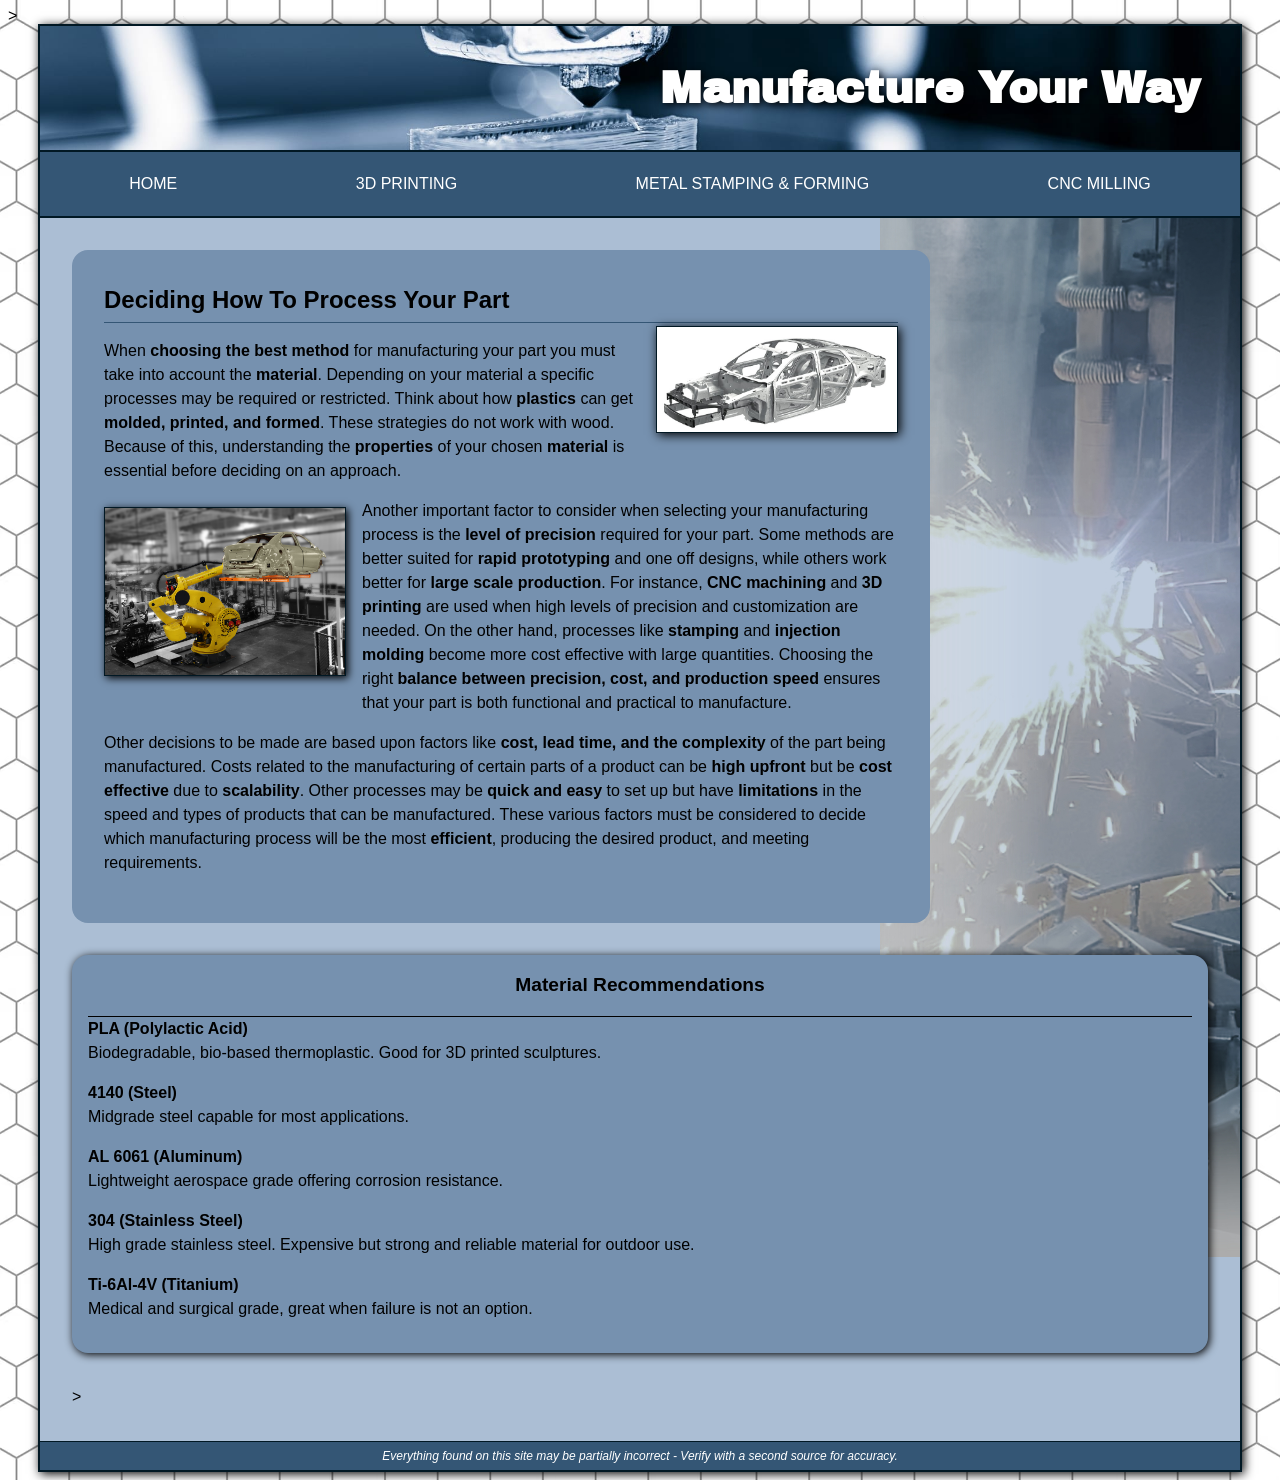
<file: index.html>
<!DOCTYPE html>
<html lang="en">

<head>
  <meta charset="UTF-8">
  <meta name="viewport" content="width=device-width, initial-scale=1.0">
  <title>Manufacture Your Way - Homepage</title>
  <link rel="icon" href="images/3d-printer.png">>

  <link rel="stylesheet" href="reset.css">
  <link rel="stylesheet" href="main.css">

<link rel="preconnect" href="https://fonts.googleapis.com">
<link rel="preconnect" href="https://fonts.gstatic.com" crossorigin>
<link href="https://fonts.googleapis.com/css2?family=Archivo+Black&display=swap" rel="stylesheet">

</head>

<body>
  <div class="wrapper">

    <header>
      <h1>Manufacture Your Way</h1>
    </header>

    <nav>
      <ul>
        <li><a href="index.html">Home</a></li>

        <li><a href="addative.html">3D Printing</a></li>

        <li><a href="subtractive2d.html">Metal Stamping &amp Forming </a></li>

        <li><a href="subtractive3d.html">CNC Milling</a></li>
      </ul>
    </nav>

    <main>

      <section class="leftcol">
        <h2>Deciding How To Process Your Part</h2>
       
        <img class="picright" src="images/car-chassis.jpg" alt="Car chassis during manufacturing">

        <p class="bodyspacing">When <strong>choosing the best method</strong> for manufacturing your part you must take into account the <strong>material</strong>. Depending on your material a specific processes may be required or restricted. Think about how <strong>plastics</strong> can get <strong>molded, printed, and formed</strong>. These strategies do not work with wood. Because of this, understanding the <strong>properties</strong> of your chosen <strong>material</strong> is essential before deciding on an approach.</p>
       
        <img class="picleft" src="images/fanuc-arm.jpg" alt="Fanuc's industrial robotic arm holding a car on a production line.">

        <p>Another important factor to consider when selecting your manufacturing process is the <strong>level of precision</strong> required for your part. Some methods are better suited for <strong>rapid prototyping</strong> and one off designs, while others work better for <strong>large scale production</strong>. For instance, <strong>CNC machining</strong> and <strong>3D printing</strong> are used when high levels of precision and customization are needed. On the other hand, processes like <strong>stamping</strong> and <strong>injection molding</strong> become more cost effective with large quantities. Choosing the right <strong>balance between precision, cost, and production speed</strong> ensures that your part is both functional and practical to manufacture.
        </p>
        <p>Other decisions to be made are based upon factors like <strong>cost, lead time, and the complexity</strong> of the part being manufactured. Costs related to the manufacturing of certain parts of a product can be <strong>high upfront</strong> but be <strong>cost effective</strong> due to <strong>scalability</strong>. Other processes may be <strong>quick and easy</strong> to set up but have <strong>limitations</strong> in the speed and types of products that can be manufactured. These various factors must be considered to decide which manufacturing process will be the most <strong>efficient</strong>, producing the desired product, and meeting requirements.</p>
      </section>
      <section class="recommend">
        <h3>Material Recommendations</h3>

        <h4>PLA (Polylactic Acid)</h4>
        <p> Biodegradable, bio-based thermoplastic. Good for 3D printed sculptures.</p>
        <h4>4140 (Steel)</h4>
        <p>Midgrade steel capable for most applications.</p>
        <h4>AL 6061 (Aluminum)</h4>
        <p>Lightweight aerospace grade offering corrosion resistance.</p>
        <h4>304 (Stainless Steel)</h4>
        <p>High grade stainless steel. Expensive but strong and reliable material for outdoor use.</p>
        <h4>Ti-6Al-4V (Titanium)</h4>
        <p>Medical and surgical grade, great when failure is not an option.</p>



      </section>>

    </main>

    <footer>
      <small>Everything found on this site may be partially incorrect - Verify with a second source for accuracy.</small>
    </footer>

  </div>

</body>
</html>
</file>
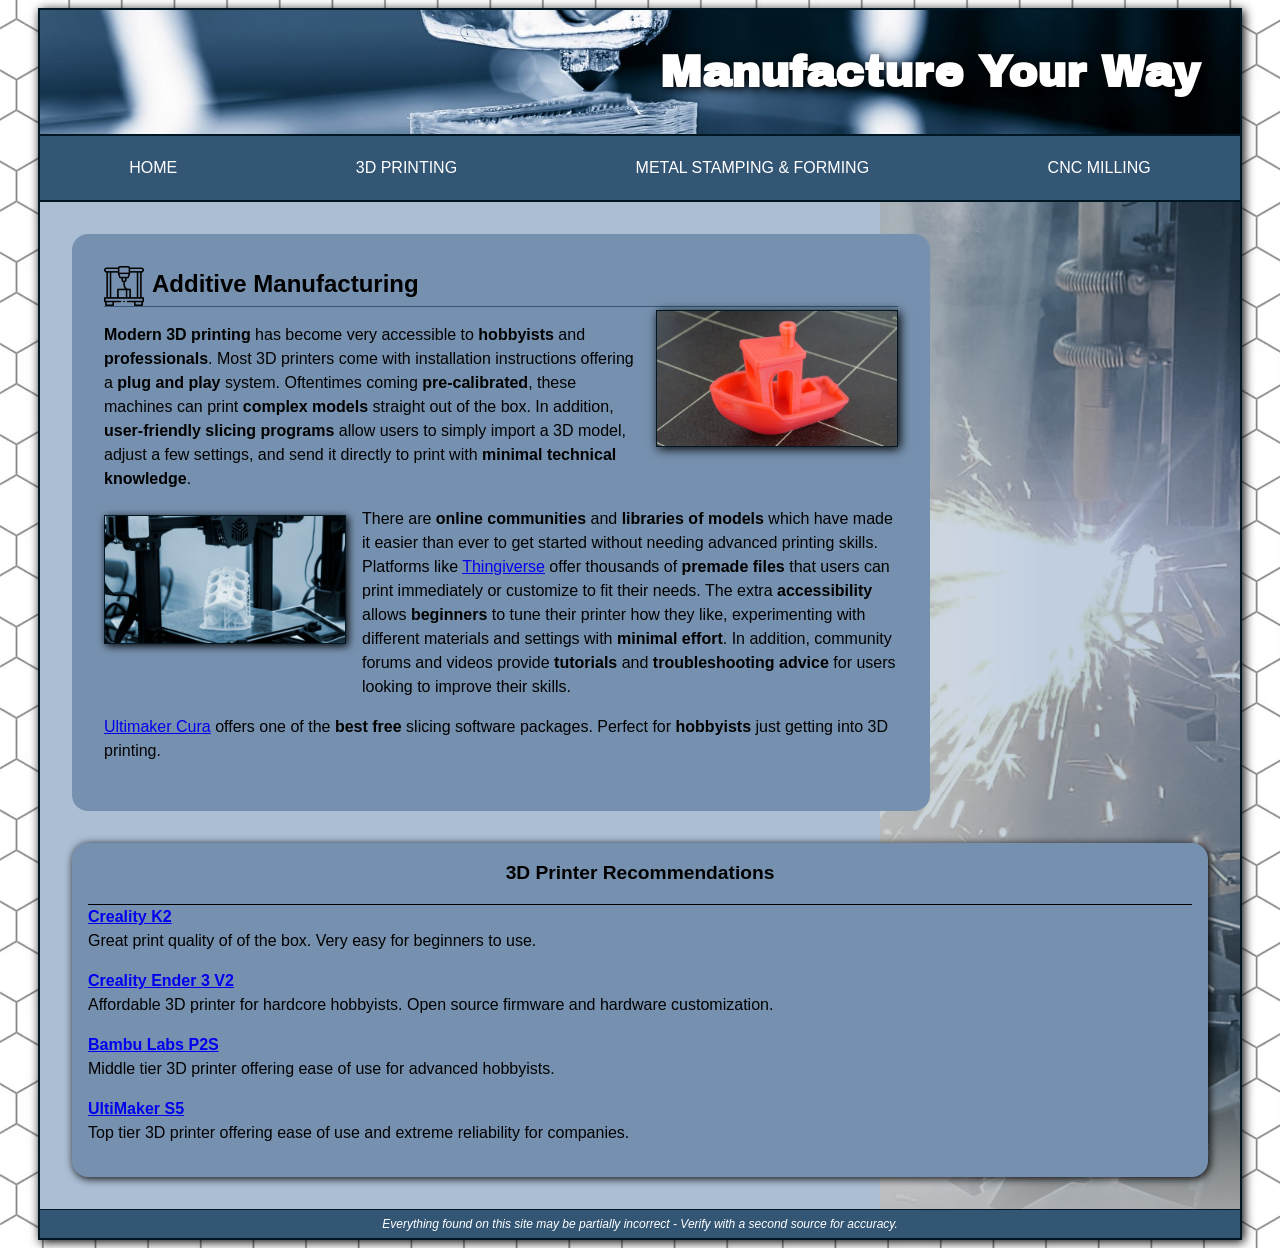
<file: addative.html>
<!DOCTYPE html>
<html lang="en">

<head>
  <meta charset="UTF-8">
  <meta name="viewport" content="width=device-width, initial-scale=1.0">
  <title>Manufacture Your Way - Additive</title>
  <link rel="icon" href="images/3d-printer.png">
  <link rel="stylesheet" href="reset.css">
  <link rel="stylesheet" href="main.css">
<link rel="preconnect" href="https://fonts.googleapis.com">
<link rel="preconnect" href="https://fonts.gstatic.com" crossorigin>
<link href="https://fonts.googleapis.com/css2?family=Archivo+Black&display=swap" rel="stylesheet">
  <style>
    h2 {
      background-image: url(images/3d-printer.png);
      background-size: contain;
      background-repeat: no-repeat;
      padding-left: 3rem;
    }
  </style>

</head>

<body>
  <div class="wrapper">

    <header>
      <h1>Manufacture Your Way</h1>
    </header>

    <nav>
      <ul>
        <li><a href="index.html">Home</a></li>

        <li><a href="addative.html">3D Printing</a></li>

        <li><a href="subtractive2d.html">Metal Stamping &amp Forming </a></li>

        <li><a href="subtractive3d.html">CNC Milling</a></li>
      </ul>
    </nav>

    <main>



      <section class="leftcol">
        <h2>Additive Manufacturing</h2>
     
        <img class="picright" src="images/benchy.jpeg" alt="3D printed orange Benchy">

        <p class="bodyspacing">
          <strong>Modern 3D printing</strong> has become very accessible to <strong>hobbyists</strong> and <strong>professionals</strong>. Most 3D printers come with installation instructions offering a <strong>plug and play</strong> system. Oftentimes coming <strong>pre-calibrated</strong>, these machines can print <strong>complex models</strong> straight out of the box. In addition, <strong>user-friendly slicing programs</strong> allow users to simply import a 3D model, adjust a few settings, and send it directly to print with <strong>minimal technical knowledge</strong>.
        </p>
        
        <img class="picleft" src="images/printer.jpg" alt="3D pritner with completed model engine">

        <p> There are <strong>online communities</strong> and <strong>libraries of models</strong> which have made it easier than ever to get started without needing advanced printing skills. Platforms like <a href="https://www.thingiverse.com/" target="_blank">Thingiverse</a> offer thousands of <strong>premade files</strong> that users can print immediately or customize to fit their needs. The extra <strong>accessibility</strong> allows <strong>beginners</strong> to tune their printer how they like, experimenting with different materials and settings with <strong>minimal effort</strong>. In addition, community forums and videos provide <strong>tutorials</strong> and <strong>troubleshooting advice</strong> for users looking to improve their skills. </p>
        <p><a href="https://ultimaker.com/software/ultimaker-cura/" target="_blank">Ultimaker Cura</a> offers one of the <strong>best free</strong> slicing software packages. Perfect for <strong>hobbyists</strong> just getting into 3D printing.</p>
      </section>


      <section class="recommend">
        <h3>3D Printer Recommendations</h3>

        <h4><a href="https://www.creality.com/products/k2-series-3d-printer" target="_blank">Creality K2</a></h4>
        <p>Great print quality of of the box. Very easy for beginners to use.</p>

        <h4><a href="https://www.creality.com/products/ender-3-v2-3d-printer-csco" target="_blank">Creality Ender 3 V2</a></h4>
        <p>Affordable 3D printer for hardcore hobbyists. Open source firmware and hardware customization.</p>

        <h4><a href="https://bambulab.com/en-us/p2s" target="_blank">Bambu Labs P2S</a></h4>
        <p>Middle tier 3D printer offering ease of use for advanced hobbyists.</p>

        <h4><a href="https://ultimaker.com/3d-printers/s-series/ultimaker-s5/" target="_blank"> UltiMaker S5 </a></h4>
        <p>Top tier 3D printer offering ease of use and extreme reliability for companies.</p>

      </section>

    </main>

    <footer>
      <small>Everything found on this site may be partially incorrect - Verify with a second source for accuracy.</small>
    </footer>

  </div>

</body>
</html>
</file>
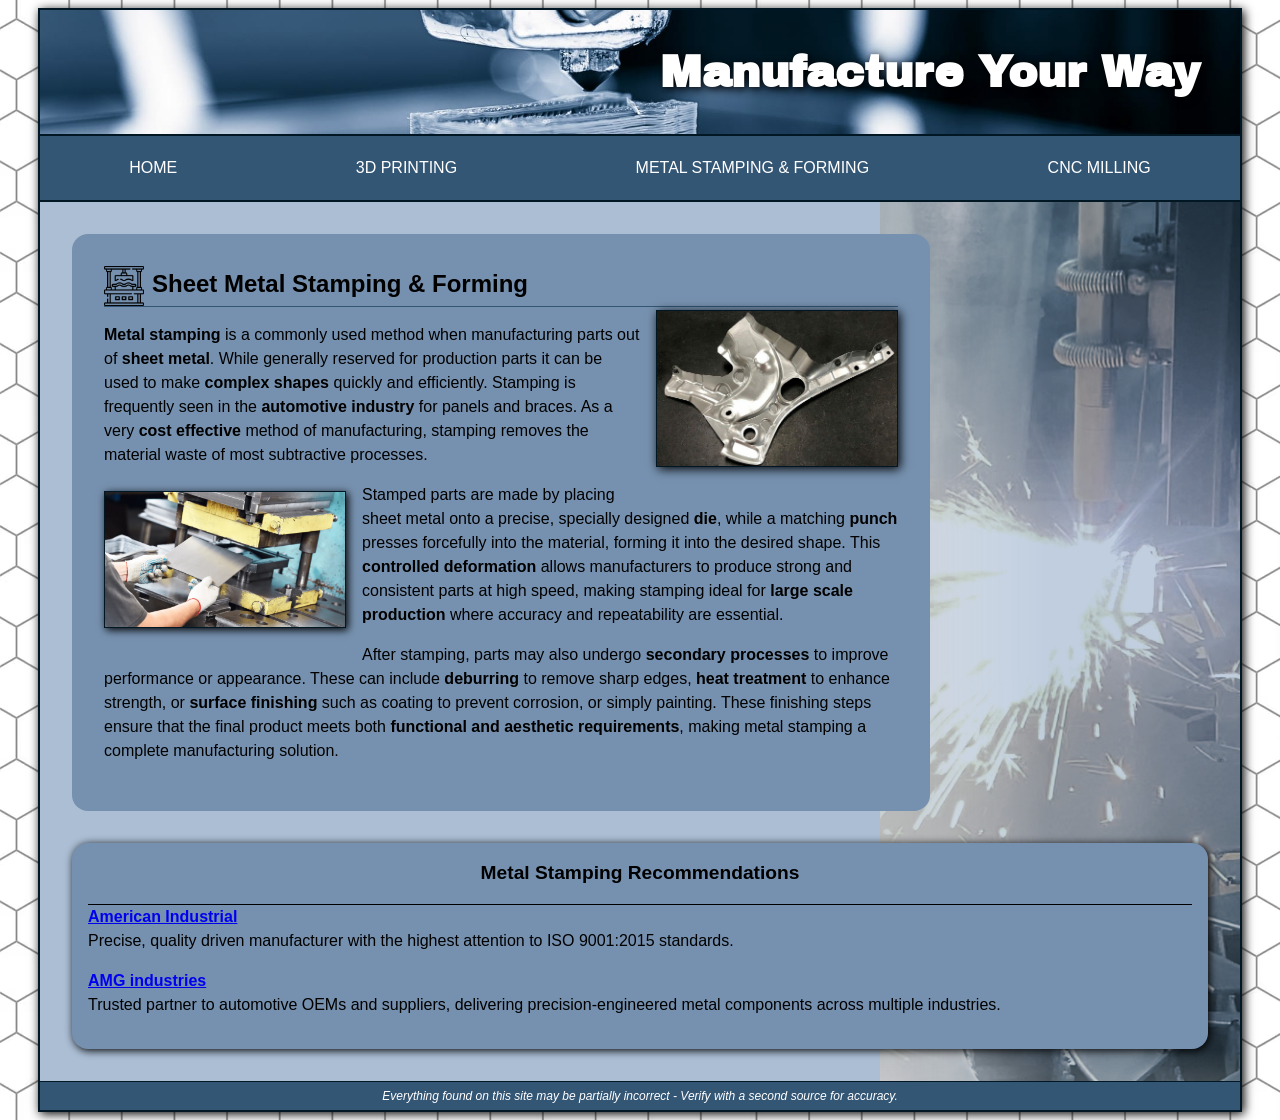
<file: subtractive2d.html>
<!DOCTYPE html>
<html lang="en">

<head>
  <meta charset="UTF-8">
  <meta name="viewport" content="width=device-width, initial-scale=1.0">
  <title>Manufacture Your Way - Stamping</title>
  <link rel="icon" href="images/3d-printer.png">
  <link rel="stylesheet" href="reset.css">
  <link rel="stylesheet" href="main.css">
  <link rel="preconnect" href="https://fonts.googleapis.com">
  <link rel="preconnect" href="https://fonts.gstatic.com" crossorigin>
  <link href="https://fonts.googleapis.com/css2?family=Archivo+Black&display=swap" rel="stylesheet">
  <style>
    h2 {
      background-image: url(images/stamp-icon.png);
      background-size: contain;
      background-repeat: no-repeat;
      padding-left: 3rem;
    }
  </style>

</head>

<body>
  <div class="wrapper">

    <header>
      <h1>Manufacture Your Way</h1>
    </header>

    <nav>
      <ul>
        <li><a href="index.html">Home</a></li>

        <li><a href="addative.html">3D Printing</a></li>

        <li><a href="subtractive2d.html">Metal Stamping &amp Forming </a></li>

        <li><a href="subtractive3d.html">CNC Milling</a></li>
      </ul>
    </nav>

    <main>
      <section class="leftcol">
        <h2>Sheet Metal Stamping & Forming</h2>

        <img class="picright" src="images/stamp-auto.jpeg" alt="Metal stamped part">

        <p class="bodyspacing"><strong>Metal stamping</strong> is a commonly used method when manufacturing parts out of <strong>sheet metal</strong>. While generally reserved for production parts it can be used to make <strong>complex shapes</strong> quickly and efficiently. Stamping is frequently seen in the <strong>automotive industry</strong> for panels and braces. As a very <strong>cost effective</strong> method of manufacturing, stamping removes the material waste of most subtractive processes.</p>


        <img class="picleft" src="images/stamp-op.jpeg" alt="Metal stamp press machine">

        <p>Stamped parts are made by placing sheet metal onto a precise, specially designed <strong>die</strong>, while a matching <strong>punch</strong> presses forcefully into the material, forming it into the desired shape. This <strong>controlled deformation</strong> allows manufacturers to produce strong and consistent parts at high speed, making stamping ideal for <strong>large scale production</strong> where accuracy and repeatability are essential.</p>

        <p>After stamping, parts may also undergo <strong>secondary processes</strong> to improve performance or appearance. These can include <strong>deburring</strong> to remove sharp edges, <strong>heat treatment</strong> to enhance strength, or <strong>surface finishing</strong> such as coating to prevent corrosion, or simply painting. These finishing steps ensure that the final product meets both <strong>functional and aesthetic requirements</strong>, making metal stamping a complete manufacturing solution.</p>
      </section>

      <section class="recommend">
        <h3>Metal Stamping Recommendations</h3>

        <h4><a href="https://americanindust.com/" target="_blank">American Industrial</a></h4>
        <p>Precise, quality driven manufacturer with the highest attention to ISO 9001:2015 standards.</p>

        <h4><a href="https://www.amgindustries.com/" target="_blank">AMG industries</a></h4>
        <p> Trusted partner to automotive OEMs and suppliers, delivering precision-engineered metal components across multiple industries.</p>


      </section>

    </main>

    <footer>
      <small>Everything found on this site may be partially incorrect - Verify with a second source for accuracy.</small>
    </footer>

  </div>

</body>
</html>
</file>
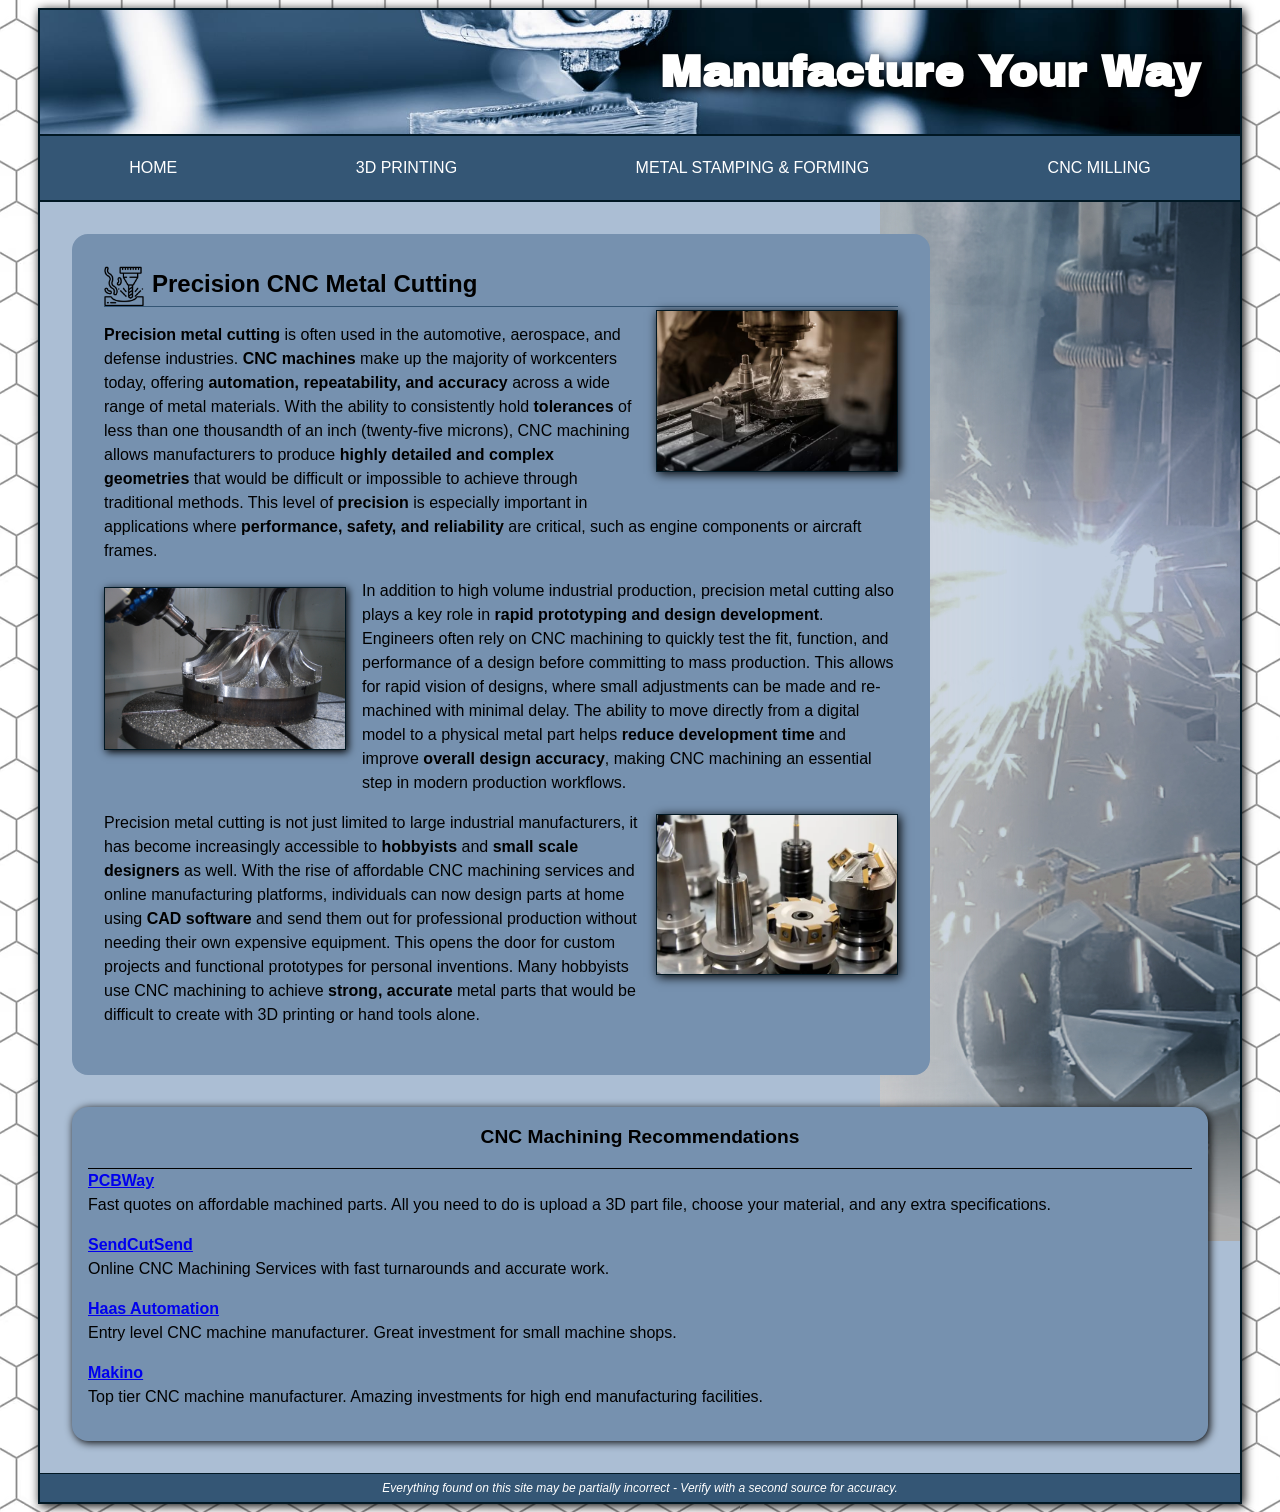
<file: subtractive3d.html>
<!DOCTYPE html>
<html lang="en">

<head>
  <meta charset="UTF-8">
  <meta name="viewport" content="width=device-width, initial-scale=1.0">
  <title>Manufacture Your Way - CNC Milling</title>
  <link rel="icon" href="images/3d-printer.png">
  <link rel="stylesheet" href="reset.css">
  <link rel="stylesheet" href="main.css">
<link rel="preconnect" href="https://fonts.googleapis.com">
<link rel="preconnect" href="https://fonts.gstatic.com" crossorigin>
<link href="https://fonts.googleapis.com/css2?family=Archivo+Black&display=swap" rel="stylesheet">
  <style>
    h2 {
      background-image: url(images/milling-machine.png);
      background-size: contain;
      background-repeat: no-repeat;
      padding-left: 3rem;
    }
  </style>

</head>

<body>
  <div class="wrapper">

    <header>
      <h1>Manufacture Your Way</h1>
    </header>

    <nav>
      <ul>
        <li><a href="index.html">Home</a></li>

        <li><a href="addative.html">3D Printing</a></li>

        <li><a href="subtractive2d.html">Metal Stamping &amp Forming </a></li>

        <li><a href="subtractive3d.html">CNC Milling</a></li>
      </ul>
    </nav>

    <main>
      <section class="leftcol">
        <h2>Precision CNC Metal Cutting</h2>

        <figure><img class="picright" src="images/manual-mill.jpeg" alt="Manual milling machine"></figure>

        <p class="bodyspacing"><strong>Precision metal cutting</strong> is often used in the automotive, aerospace, and defense industries. <strong>CNC machines</strong> make up the majority of workcenters today, offering <strong>automation, repeatability, and accuracy</strong> across a wide range of metal materials. With the ability to consistently hold <strong>tolerances</strong> of less than one thousandth of an inch (twenty-five microns), CNC machining allows manufacturers to produce <strong>highly detailed and complex geometries</strong> that would be difficult or impossible to achieve through traditional methods. This level of <strong>precision</strong> is especially important in applications where <strong>performance, safety, and reliability</strong> are critical, such as engine components or aircraft frames.</p>

        <figure><img class="picleft" src="images/five-axis.jpeg" alt="Five axis cnc mill cutting trubo fan blade"></figure>

        <p>In addition to high volume industrial production, precision metal cutting also plays a key role in <strong>rapid prototyping and design development</strong>. Engineers often rely on CNC machining to quickly test the fit, function, and performance of a design before committing to mass production. This allows for rapid vision of designs, where small adjustments can be made and re-machined with minimal delay. The ability to move directly from a digital model to a physical metal part helps <strong>reduce development time</strong> and improve <strong>overall design accuracy</strong>, making CNC machining an essential step in modern production workflows.</p>

        <figure><img class="picright" src="images/mill-tooling.jpeg" alt="CNC Milling Tools"></figure>

        <p>Precision metal cutting is not just limited to large industrial manufacturers, it has become increasingly accessible to <strong>hobbyists</strong> and <strong>small scale designers</strong> as well. With the rise of affordable CNC machining services and online manufacturing platforms, individuals can now design parts at home using <strong>CAD software</strong> and send them out for professional production without needing their own expensive equipment. This opens the door for custom projects and functional prototypes for personal inventions. Many hobbyists use CNC machining to achieve <strong>strong, accurate</strong> metal parts that would be difficult to create with 3D printing or hand tools alone.
        </p>

     
      </section>

      <section class="recommend">
        <h3>CNC Machining Recommendations</h3>

        <h4><a href=" https://www.pcbway.com/rapid-prototyping/manufacture/?type=1"target="_blank">PCBWay</a></h4>
        <p>Fast quotes on affordable machined parts. All you need to do is upload a 3D part file, choose your material, and any extra specifications.</p>

        <h4><a href="https://sendcutsend.com/services/cnc-machining/"target="_blank">SendCutSend</a></h4>
        <p>Online CNC Machining Services with fast turnarounds and accurate work.</p>

        <h4><a href="https://www.haascnc.com/index.html#gsc.tab=0" target="_blank">Haas Automation</a></h4>
        <p>Entry level CNC machine manufacturer. Great investment for small machine shops.</p>

        <h4><a href="https://www.makino.com/en-us/" target="_blank">Makino</a></h4>
        <p>Top tier CNC machine manufacturer. Amazing investments for high end manufacturing facilities.</p>
      </section>

     
    </main>

    <footer>
      <small>Everything found on this site may be partially incorrect - Verify with a second source for accuracy.</small>
    </footer>

  </div>

</body>
</html>
</file>
<file: main.css>
/* CSS for Web1 final*/
body {
 font-family: 'Trebuchet MS', 'Lucida Sans Unicode', 'Lucida Grande', 'Lucida Sans', Arial, sans-serif;
  background-color: #abbed4;
  margin: .5rem; 
background-image: url(images/hex.jpg);

}
/*Wrapper and Sidebar Image*/
.wrapper {
  background-color: #abbed4;
  width: 75rem;
  margin: 0 auto;
  border: 2px solid #011824;
  box-shadow: 2px 2px 10px black;
  background-image: url(images/plasmasidebar.png);
  background-position: top right;
  background-repeat: no-repeat;
  background-size: 30%;

}

header h1 {
  font-size: 2.75rem;
  text-align: right;
  color: white;
  padding: 2.5rem;
  background-image: url(images/mftbanner.png);
  background-repeat: no-repeat;
  font-family: "Archivo Black", sans-serif;
  background-position: 50% 60%;
  background-size: cover;
  text-shadow: black .1rem .1rem .5rem;
}


/*Navigation Bar*/
nav {
  background-color: #345675;
  text-transform: uppercase;
  overflow: hidden;
  border-top: 2px solid #011824;
  border-bottom: 2px solid #011824;
}
  nav ul {
  display: flex;
  justify-content: space-around;
  flex-wrap: wrap;
}

nav li {
list-style-type: none;
padding: 1.5rem;
}

nav a {
  color: white;
  text-decoration: none;
  padding: 1rem 2rem;
}

nav a:hover {
  background-color: white;
  color: black;
  border-radius: 2rem;
}



/*main*/
h2 {
  font-size: 1.5rem; 
  border-bottom: 1px solid #345675;
  padding-bottom: .25rem;
  
}


/*GRID*/
main {
  padding: 2rem;
  line-height: 1.5;
  display: grid;
  grid-template-columns: 4fr 1fr;
  gap: 2rem;
}




main .bodyspacing {
 padding-top: 1rem;
 
}
.leftcol {
background-color: #7691af;
padding: 2rem;
border-radius: 1rem;
}

.picright {
float: right;
  margin: .2rem 0 2rem 1rem;
  box-shadow: 2px 2px 10px black;
  border: 1px solid #011824;
  max-width: 15rem;
}
.picleft {
float: left;
  margin: .5rem 1rem 2rem 0rem;
  box-shadow: .1rem .1rem .5rem black;
  border: 1px solid #011824;
  max-width: 15rem;
}



strong{
 font-weight: bold;
 color: black;
}

/*bottom bar*/
.recommend {
  background-color: #7691af;
  padding: 1rem;
  border-radius: 1rem;
  box-shadow: .1rem .1rem .5rem black;
  grid-column: span 3;
}

h3 {
  font-size: 120%;
  text-align: center;
  padding-bottom: 1rem;
  border-bottom: 1px solid ;
}

/*Footer*/
footer {
   background-color: #345675;
  padding: .5rem;
  color: white;
  text-align: center;
  font-size: 75%;
  font-style: italic;
  border-top: 1px solid #011824;
}
</file>
